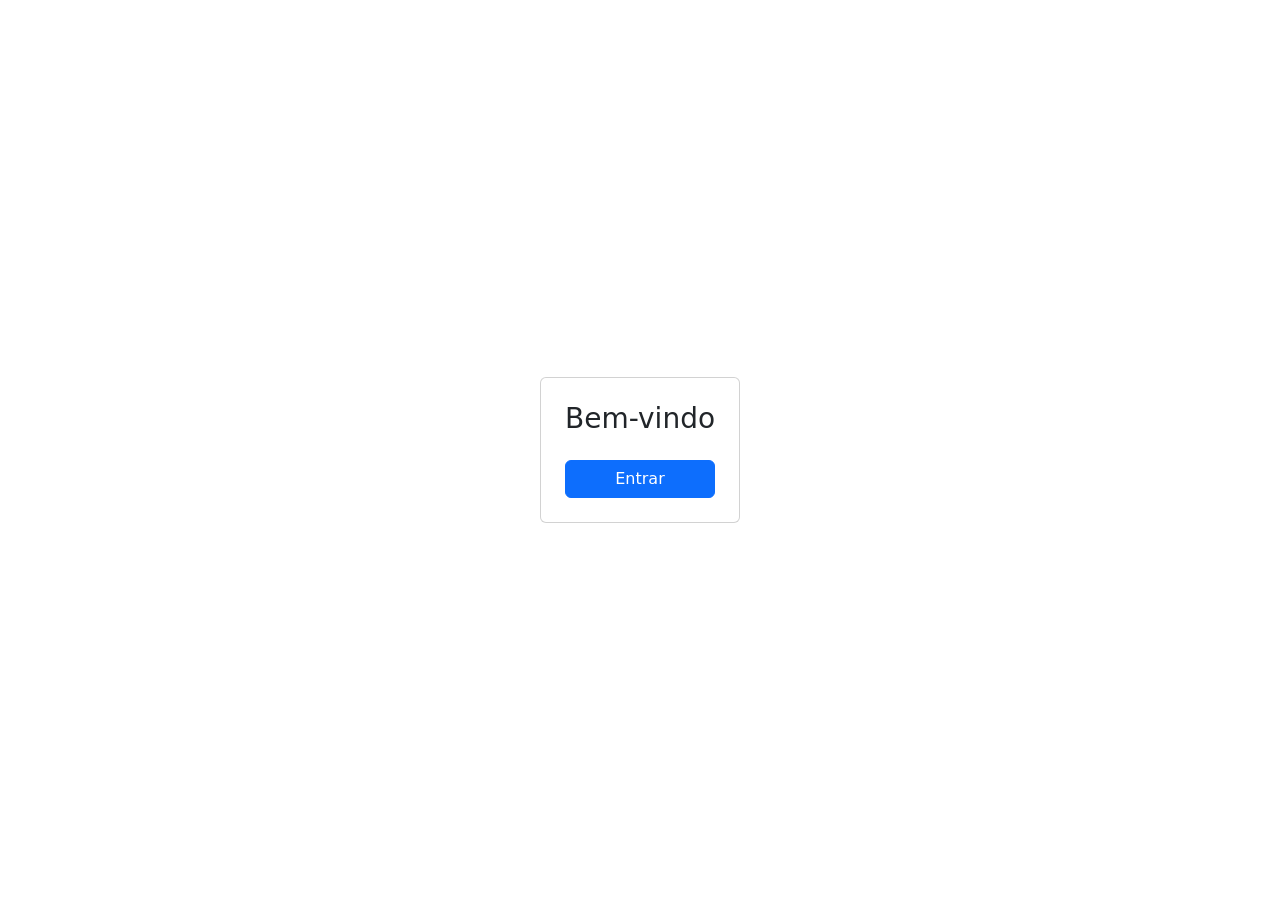
<file: BarbeariaApp/src/main/resources/static/index.html>
<!DOCTYPE html>
<html lang="pt-br">
<head>
    <meta charset="UTF-8">
    <title>Login</title>
    <link href="https://cdn.jsdelivr.net/npm/bootstrap@5.3.0/dist/css/bootstrap.min.css" rel="stylesheet">
</head>
<body class="d-flex align-items-center justify-content-center vh-100">
    <div class="card p-4">
        <h3 class="text-center">Bem-vindo</h3>
        <button onclick="window.location.href='clientes.html'" class="btn btn-primary mt-3">Entrar</button>
    </div>
</body>
</html>
</file>
